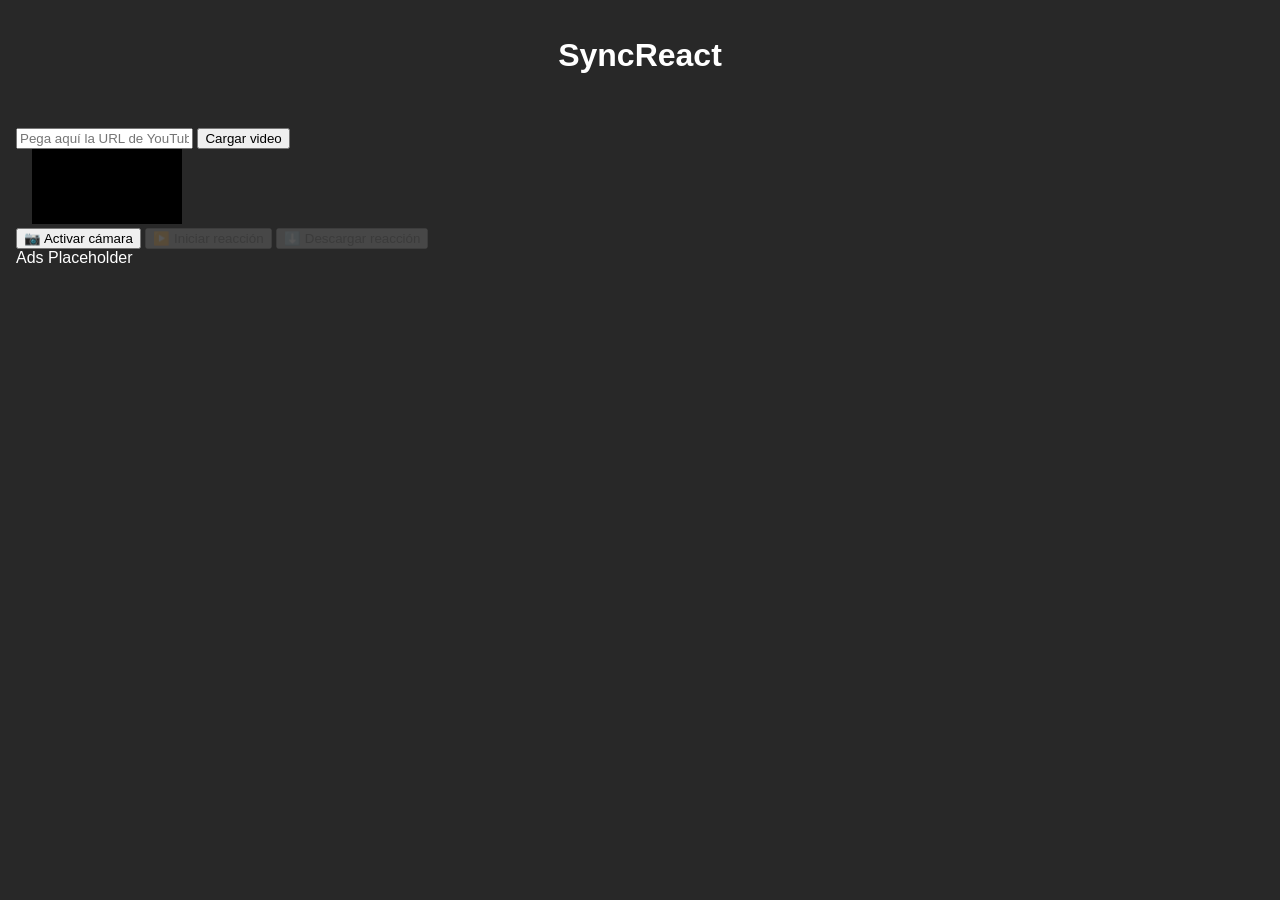
<file: index.html>
<!DOCTYPE html>
<html lang="es">

<head>
    <meta charset="UTF-8">
    <meta name="viewport"
          content="width=device-width, initial-scale=1.0">

    <title>SyncReact</title>

    <link rel="stylesheet" href="styles.css">
</head>

<body>

<header class="topbar">

    <!-- Aquí irá el logotipo -->
    <div class="logo">
        <h1>SyncReact</h1>
    </div>

</header>

<main>

    <!-- =========================
         VIDEO ORIGINAL
    ========================== -->

    <section class="setup">

        <input
            id="videoA"
            type="text"
            placeholder="Pega aquí la URL de YouTube">

        <button id="loadVideo">
            Cargar video
        </button>

    </section>



    <!-- =========================
         VIDEOS
    ========================== -->

    <section class="videos">

        <div class="video-panel">

            <div id="playerA"></div>

        </div>



        <div class="video-panel">

            <video
                id="playerB"
                autoplay
                muted
                playsinline>
            </video>

        </div>

    </section>



    <!-- =========================
         CONTROLES
    ========================== -->

    <section class="controls">

        <button id="startCam">
            📷 Activar cámara
        </button>

        <button
            id="startReaction"
            disabled>

            ▶️ Iniciar reacción

        </button>

        <button
            id="downloadReaction"
            disabled>

            ⬇️ Descargar reacción

        </button>

    </section>



    <!-- =========================
         ADS
    ========================== -->

    <section class="ads">

        Ads Placeholder

    </section>

</main>


<!-- =========================
     YOUTUBE API
========================= -->

<script src="https://www.youtube.com/iframe_api"></script>


<!-- =========================
     APP PRINCIPAL
========================= -->

<script type="module" src="src/app.js"></script>

</body>

</html>
</file>
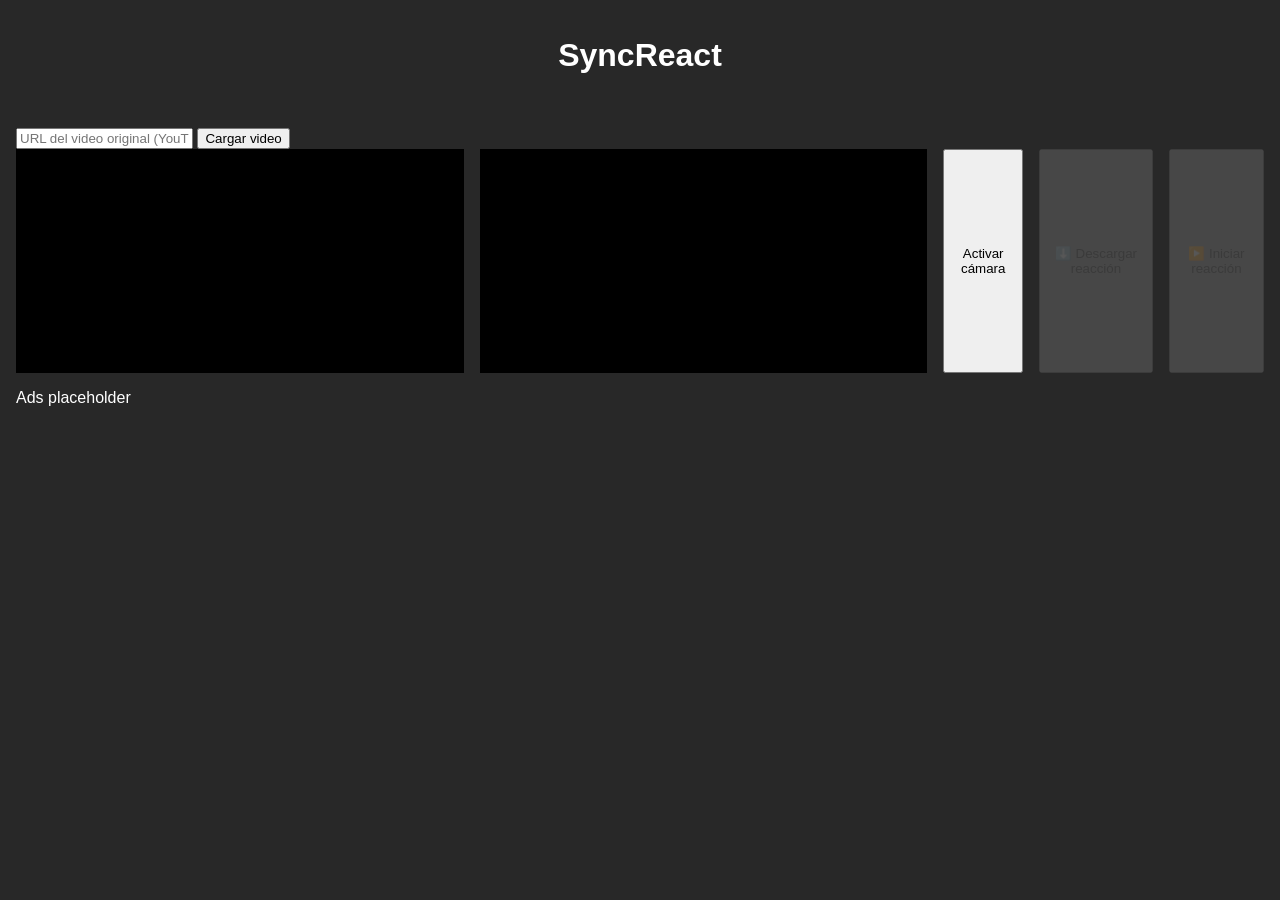
<file: index1.html>
<!DOCTYPE html>
<html lang="es">
<head>
  <meta charset="UTF-8" />
  <title>SyncReact</title>
  <link rel="stylesheet" href="styles.css" />
</head>

<body>
  <header>
    <h1>SyncReact</h1>
  </header>

  <main>
    <section class="setup">
      <input
        type="text"
        id="videoA"
        placeholder="URL del video original (YouTube)"
      />
      <button id="loadVideo">Cargar video</button>
    </section>

    <section class="videos">
      <!-- 👇 CONTENEDOR PARA YOUTUBE API (NO iframe) -->
      <div id="playerA"></div>

      <video
  id="playerB"
  autoplay
  muted
  playsinline
  style="background:#000;"
></video>
      <button id="startCam">Activar cámara</button>
      <button id="downloadReaction" disabled>⬇️ Descargar reacción</button>
      <button id="startReaction" disabled>▶️ Iniciar reacción</button>
    </section>

    <section class="ads">
      <p>Ads placeholder</p>
    </section>
  </main>

  <!-- ✅ ORDEN CORRECTO -->
  <script src="https://www.youtube.com/iframe_api"></script>
  <script src="src/sync.js"></script>
</body>
</html>
</file>
<file: styles.css>
body {
  font-family: Arial, sans-serif;
  margin: 0;
  background: #282828;
  color: #fff;
}

header {
  padding: 1rem;
  background: #282828;
  text-align: center;
}

main {
  padding: 1rem;
}

.videos {
  display: flex;
  gap: 1rem;
}

#playerA, #playerB {
  width: 50%;
  background: #000;
}
button:disabled {
  opacity: 0.4;
  cursor: not-allowed;
}
#recordStatus {
  min-height: 24px;
  margin-top: 10px;
  color: #ccc;
  font-size: 0.9rem;
}
.recording {
  background-color: #b00020 !important;
  color: #fff;
  animation: pulse 1.2s infinite;
}

@keyframes pulse {
  0% { box-shadow: 0 0 0 0 rgba(176, 0, 32, 0.6); }
  70% { box-shadow: 0 0 0 12px rgba(176, 0, 32, 0); }
  100% { box-shadow: 0 0 0 0 rgba(176, 0, 32, 0); }
}
</file>
